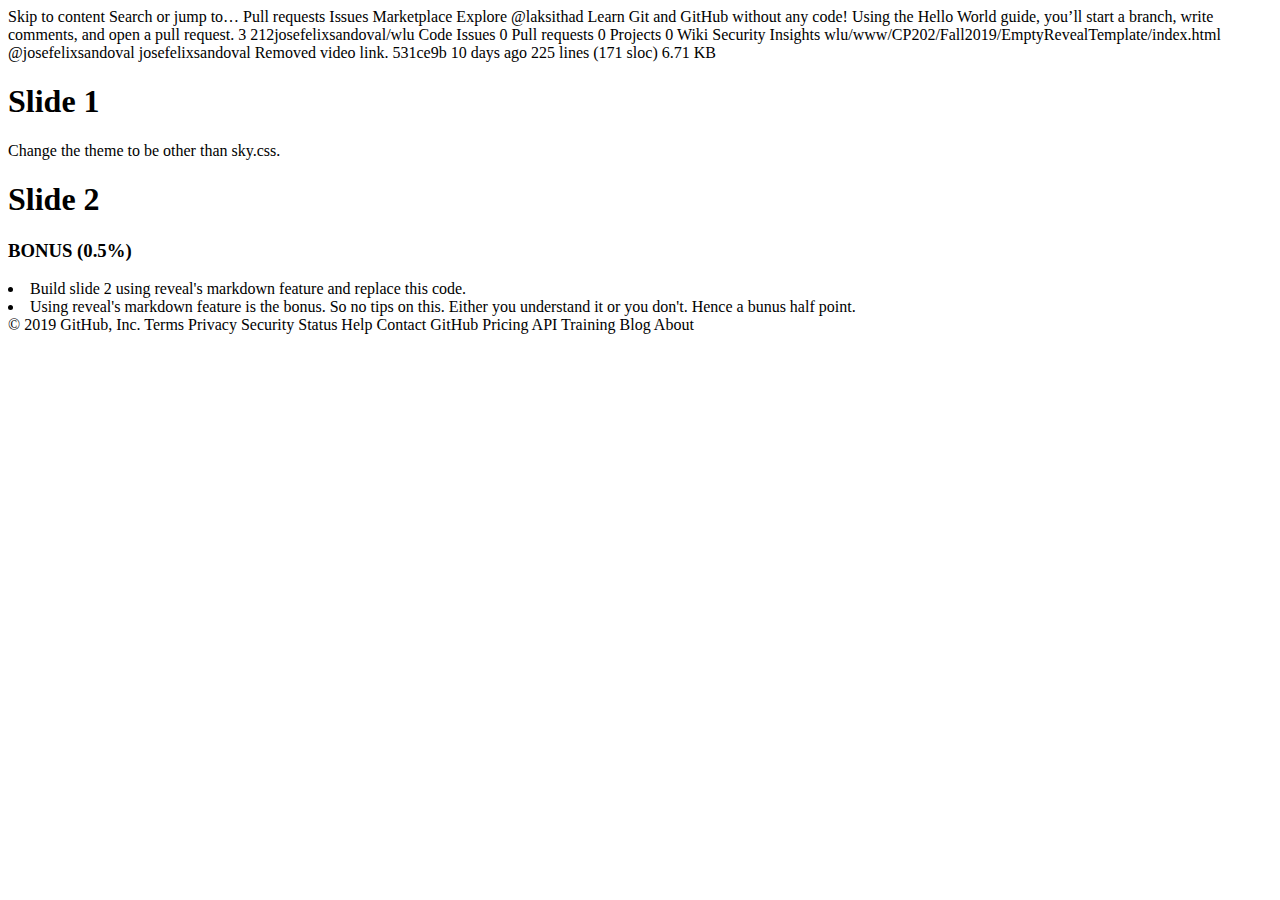
<file: q3/index.html>
Skip to content
Search or jump to…

Pull requests
Issues
Marketplace
Explore

@laksithad
Learn Git and GitHub without any code!
Using the Hello World guide, you’ll start a branch, write comments, and open a pull request.


3
212josefelixsandoval/wlu
 Code Issues 0 Pull requests 0 Projects 0 Wiki Security Insights
wlu/www/CP202/Fall2019/EmptyRevealTemplate/index.html
@josefelixsandoval josefelixsandoval Removed video link.
531ce9b 10 days ago
225 lines (171 sloc)  6.71 KB

<!doctype html>
<html>
<head>
	<meta charset="utf-8">
	<meta name="viewport" content="width=device-width, initial-scale=1.0, maximum-scale=1.0, user-scalable=no">
	<title>WLU - CP202</title>

	<link rel="stylesheet" href="http://wlu-cp202.appspot.com/reveal.js/css/reset.css">
	<link rel="stylesheet" href="http://wlu-cp202.appspot.com/reveal.js/css/reveal.css">
	<link rel="stylesheet" href="http://wlu-cp202.appspot.com/reveal.js/css/theme/sky.css">
	<link rel="stylesheet" href="http://wlu-cp202.appspot.com/css/mystyle.css">
	<link rel="stylesheet" href="http://maxcdn.bootstrapcdn.com/font-awesome/4.3.0/css/font-awesome.min.css">
</head>

<body>
	<div class="reveal">
		<div class="slides">
			<section>
				<h1>Slide 1</h1>
				Change the theme to be other than sky.css.
			</section>

			<section>
				<h1>Slide 2</h1>
			</section>

			<section>
				<h3>BONUS (0.5%)</h3>
				<li>Build slide 2 using reveal's markdown feature and replace this code.

				<li>Using reveal's markdown feature is the bonus. So no tips on this. Either you understand it or you don't. Hence a bunus half point.
			</section>

			<section>
			</section>
		</div>
	</div>

	<script src="http://wlu-cp202.appspot.com/reveal.js/js/reveal.js"></script>
	<script>
		// More info about config & dependencies:
		// - https://github.com/hakimel/reveal.js#configuration
		// - https://github.com/hakimel/reveal.js#dependencies
		Reveal.initialize({
			width: 1024,
			height: 768,
			// Factor of the display size that should remain empty around the content
			margin: 0.1,
			// Bounds for smallest/largest possible scale to apply to content
			minScale: 0.2,
			maxScale: 1.5,
			/*
							width: "100%",
							height: "100%",
							margin: 0,
							minScale: 1,
							maxScale: 1, */
			// Display presentation control arrows
			controls: true,
			// Help the user learn the controls by providing hints, for example by
			// bouncing the down arrow when they first encounter a vertical slide
			controlsTutorial: true,
			// Determines where controls appear, "edges" or "bottom-right"
			controlsLayout: 'bottom-right',
			// Visibility rule for backwards navigation arrows; "faded", "hidden"
			// or "visible"
			controlsBackArrows: 'faded',
			// Display a presentation progress bar
			progress: true,
			// Display the page number of the current slide
			slideNumber: false,
			// Add the current slide number to the URL hash so that reloading the
			// page/copying the URL will return you to the same slide
			hash: true,
			// Push each slide change to the browser history. Implies `hash: true`
			history: false,
			// Enable keyboard shortcuts for navigation
			keyboard: true,
			// Enable the slide overview mode
			overview: true,
			// Vertical centering of slides
			center: true,
			// Enables touch navigation on devices with touch input
			touch: true,
			// Loop the presentation
			loop: false,
			// Change the presentation direction to be RTL
			rtl: false,
			// See https://github.com/hakimel/reveal.js/#navigation-mode
			navigationMode: 'default',
			// Randomizes the order of slides each time the presentation loads
			shuffle: false,
			// Turns fragments on and off globally
			fragments: true,
			// Flags whether to include the current fragment in the URL,
			// so that reloading brings you to the same fragment position
			fragmentInURL: false,
			// Flags if the presentation is running in an embedded mode,
			// i.e. contained within a limited portion of the screen
			embedded: false,
			// Flags if we should show a help overlay when the questionmark
			// key is pressed
			help: true,
			// Flags if speaker notes should be visible to all viewers
			showNotes: false,
			// Global override for autoplaying embedded media (video/audio/iframe)
			// - null: Media will only autoplay if data-autoplay is present
			// - true: All media will autoplay, regardless of individual setting
			// - false: No media will autoplay, regardless of individual setting
			autoPlayMedia: null,
			// Global override for preloading lazy-loaded iframes
			// - null: Iframes with data-src AND data-preload will be loaded when within
			//   the viewDistance, iframes with only data-src will be loaded when visible
			// - true: All iframes with data-src will be loaded when within the viewDistance
			// - false: All iframes with data-src will be loaded only when visible
			preloadIframes: null,
			// Number of milliseconds between automatically proceeding to the
			// next slide, disabled when set to 0, this value can be overwritten
			// by using a data-autoslide attribute on your slides
			autoSlide: 0,
			// Stop auto-sliding after user input
			autoSlideStoppable: true,
			// Use this method for navigation when auto-sliding
			autoSlideMethod: Reveal.navigateNext,
			// Specify the average time in seconds that you think you will spend
			// presenting each slide. This is used to show a pacing timer in the
			// speaker view
			defaultTiming: 120,
			// Enable slide navigation via mouse wheel
			mouseWheel: false,
			// Hide cursor if inactive
			hideInactiveCursor: true,
			// Time before the cursor is hidden (in ms)
			hideCursorTime: 5000,
			// Hides the address bar on mobile devices
			hideAddressBar: true,
			// Opens links in an iframe preview overlay
			// Add `data-preview-link` and `data-preview-link="false"` to customise each link
			// individually
			previewLinks: false,
			// Transition style
			transition: 'slide', // none/fade/slide/convex/concave/zoom
			// Transition speed
			transitionSpeed: 'slow', // default/fast/slow
			// Transition style for full page slide backgrounds
			backgroundTransition: 'fade', // none/fade/slide/convex/concave/zoom
			// Number of slides away from the current that are visible
			viewDistance: 3,
			// Parallax background image
			parallaxBackgroundImage: '', // 'https://s3.amazonaws.com/hakim-static/reveal-js/reveal-parallax-1.jpg',
			// Parallax background size
			parallaxBackgroundSize: '', // '2100px 900px',
			// Number of pixels to move the parallax background per slide
			// - Calculated automatically unless specified
			// - Set to 0 to disable movement along an axis
			parallaxBackgroundHorizontal: 400,
			parallaxBackgroundVertical: null,
			// The display mode that will be used to show slides
			display: 'block',
			dependencies: [{
					src: 'http://wlu-cp202.appspot.com/reveal.js/plugin/markdown/marked.js' // uncomment for bonus
				},
				{
					 src: 'http://wlu-cp202.appspot.com/reveal.js/plugin/markdown/markdown.js' // uncomment for bonus
				},
				{
					src: 'http://wlu-cp202.appspot.com/reveal.js/plugin/notes/notes.js',
					async: true
				},
				{
					src: 'http://wlu-cp202.appspot.com/reveal.js/plugin/highlight/highlight.js',
					async: true
				}
			]
		});
	</script>
</body>

</html>
© 2019 GitHub, Inc.
Terms
Privacy
Security
Status
Help
Contact GitHub
Pricing
API
Training
Blog
About
</file>
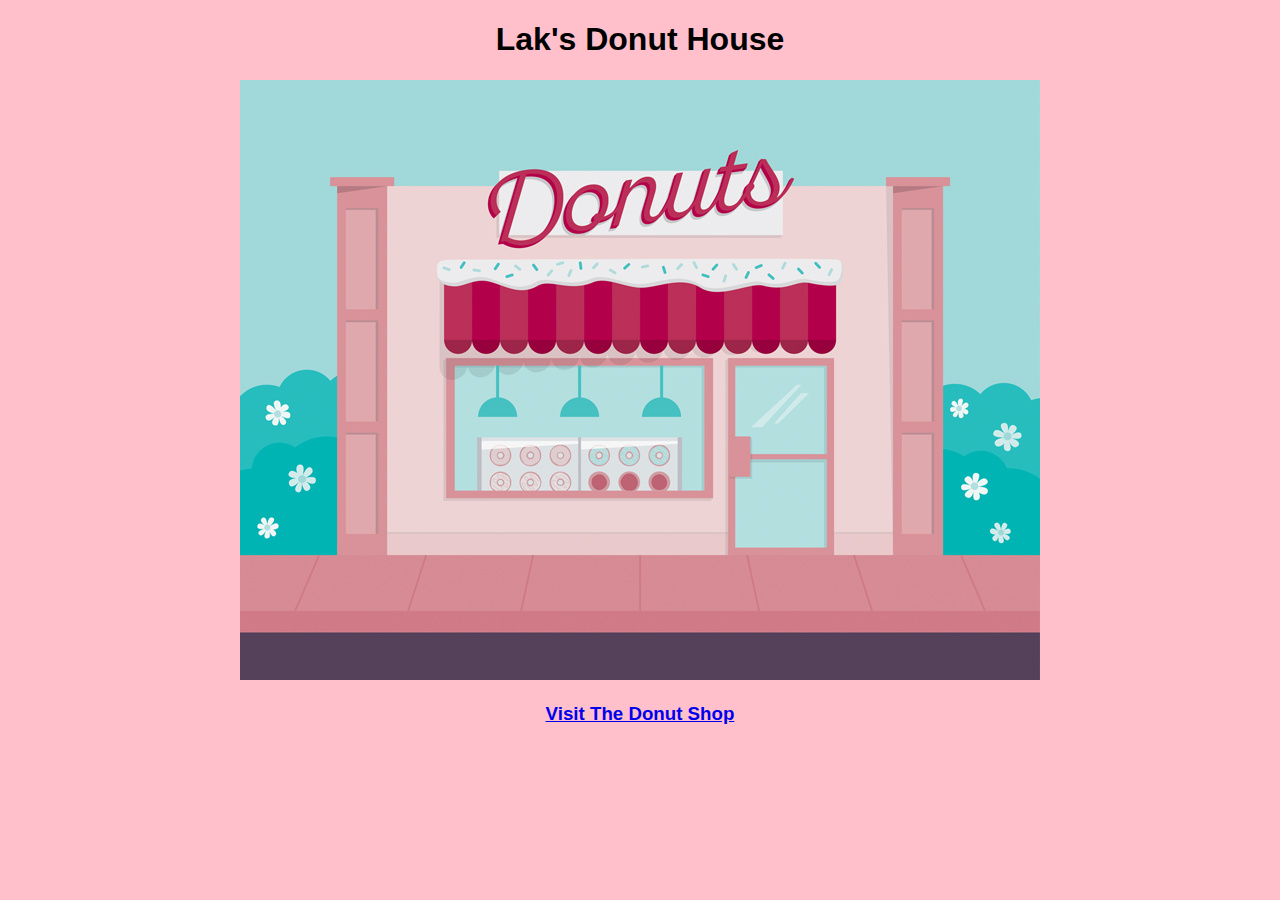
<file: q4/www/index.html>
<!DOCTYPE html>
<html lang="en" dir="ltr">
<style>
    * {
      font-family: sans-serif;
    }
</style>
  <head>
    <link rel="icon" href="img/donuticon.png">
    <link rel = "stylesheet" href = "css/styles.css" />
    <meta charset="utf-8">
    <title>Lak's Donut House</title>
    <h1 style="text-align:center"; >Lak's Donut House</h1>
  </head>
  <body bgcolor="pink">
    <p align="center">
      <img src="img/donutshop.jpg" alt="Store Front">
    </p>
    <h3 style="text-align:center;"><a href="products/index.html">Visit The Donut Shop</a></h3>
  </body>
</html>
</file>
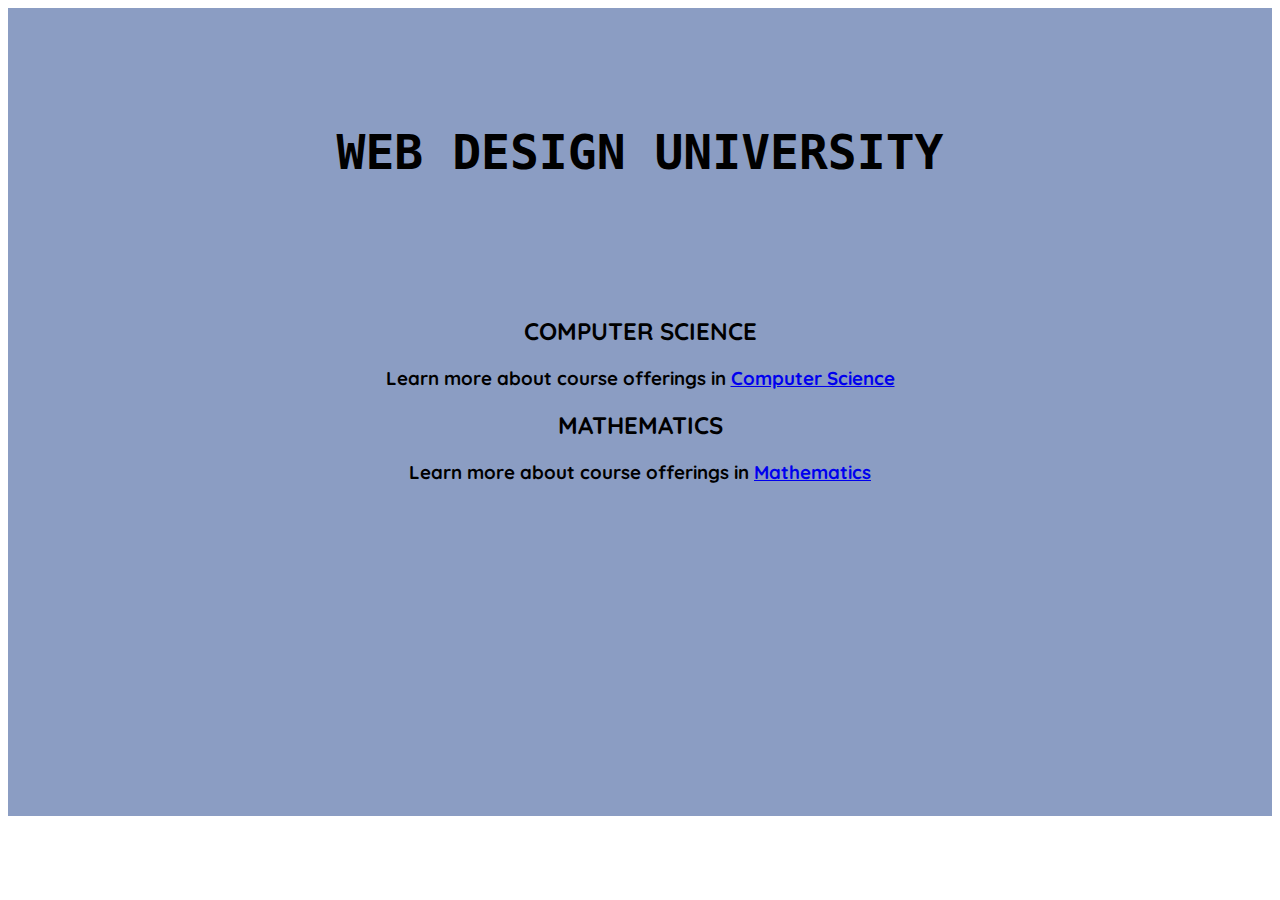
<file: q2/www/web_design_university/index.html>
</<!DOCTYPE html>
<html lang="en" dir="ltr">
<head>
  <link rel="shortcut-icon" type="image/png" href="../img/wduicon.png" >
  <link rel="stylesheet" href="css/styles.css">
  <style media="screen">
    div{
      height: 500px;
    }
  </style>
  <script type="text/javascript" src="//downloads.mailchimp.com/js/signup-forms/popup/unique-methods/embed.js" data-dojo-config="usePlainJson: true, isDebug: false"></script><script type="text/javascript">window.dojoRequire(["mojo/signup-forms/Loader"], function(L) { L.start({"baseUrl":"mc.us20.list-manage.com","uuid":"d55602e0ae129e82c495166ba","lid":"b575605096","uniqueMethods":true}) })</script>
  <meta charset="utf-8">
  <link rel="icon" href="../web_design_university/img/wduicon.png">
  <title>WEB DESIGN UNIVERSITY</title>
  <div style="background-color:	#8b9dc3">
    <br>
    <br>
    <br>
    <h1 style="text-align:center;">WEB DESIGN UNIVERSITY</h1>
    <br>
    <br>
    <br>
  </head>

  <body>
    <div class="cp202-a1-sans-serif">
    <div style="background-color:#8b9dc3">
        <h2 style="text-align:center;">COMPUTER SCIENCE</h2>
        <h3 style="text-align:center;"> Learn more about course offerings in <a href="computer_science/index.html">Computer Science</a> </h3>

      <h2 style="text-align:center;">MATHEMATICS</h2>
      <h3 style="text-align:center;"> Learn more about course offerings in <a href="mathematics/index.html">Mathematics</a> </h3>
  </body>
  </div>
</html>
</file>
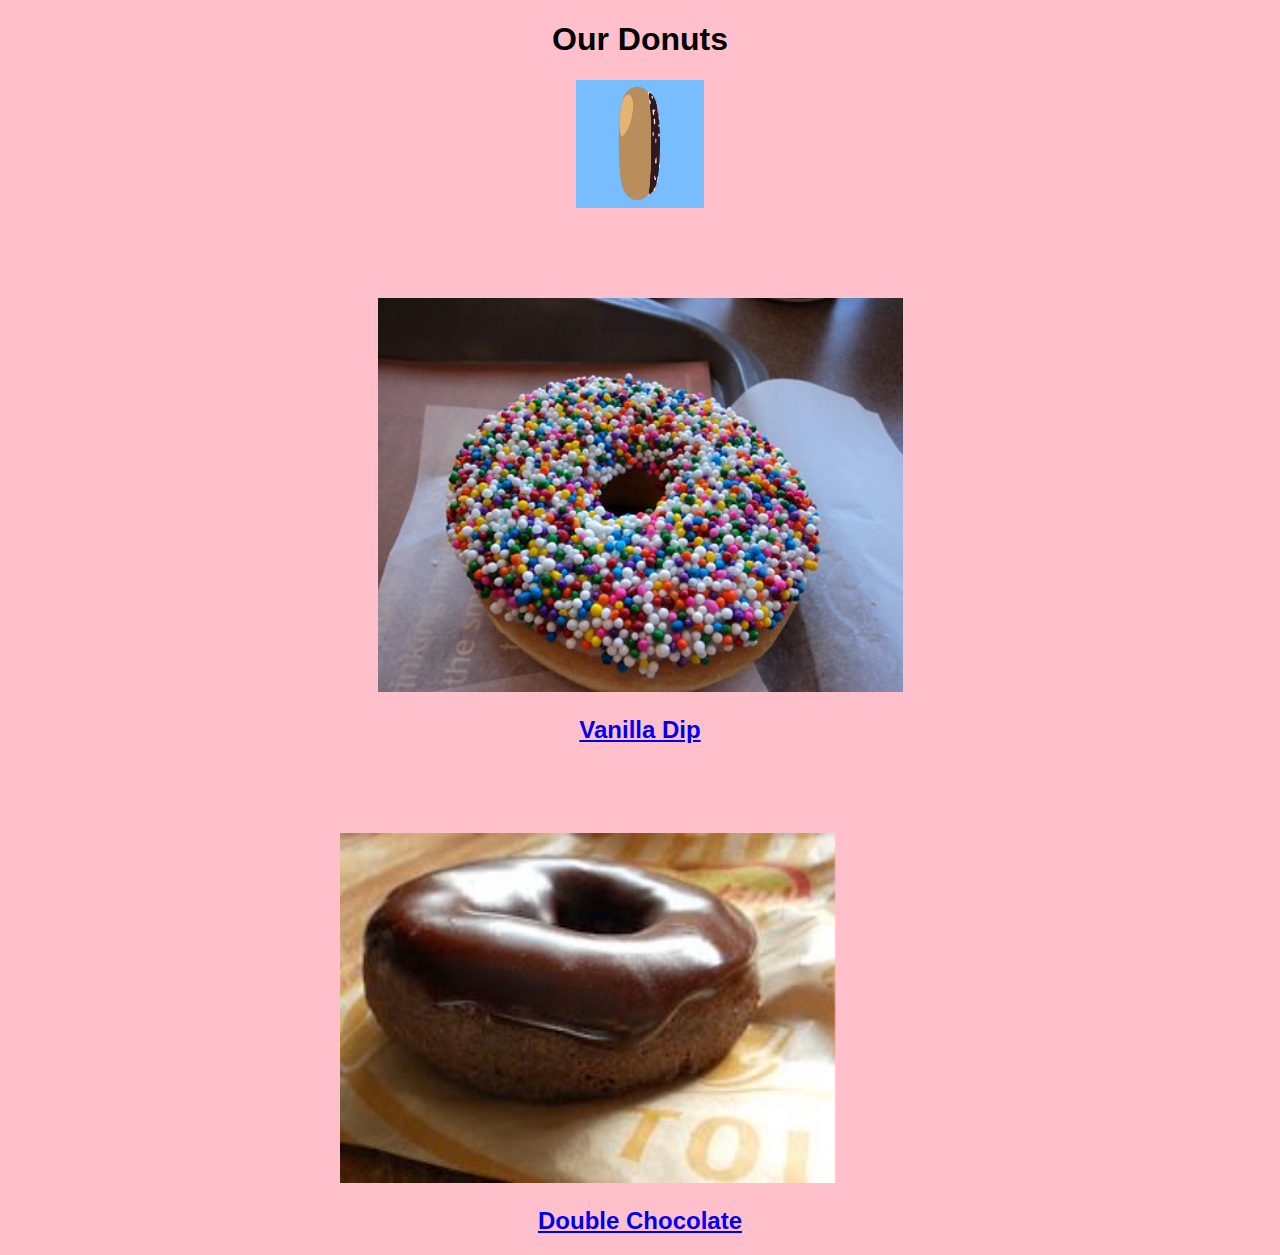
<file: q4/www/products/index.html>
<!DOCTYPE html>
<html lang="en" dir="ltr">
  <head>
    <style>
        * {
          font-family: sans-serif;
        }
    </style>
    <meta charset="utf-8">
    <title>Products</title>
    <link rel="icon" href="../img/donuticon.png">
    <link rel = "stylesheet" href = "../css/styles.css" />
    <h1 style ="text-align:center";>Our Donuts</h1>
    <a href="../index.html">
    <p align="center">
      <img src="../img/donutgif.gif" alt="Homepage"  width="128px" height="128px">
    </p>
    </a>
  </head>
  <body bgcolor="pink">
    <br>
    <br>
    <br>
    <a href="donut1/index.html">
      <p align="center">
        <img src="../img/vanilladip2.jpeg" alt="Vanilla Dip" width="525px">
      </p>
    </a>
      <h2 align="center"><a href="../products/donut1/index.html">Vanilla Dip</a></h2>
    <br>
    <br>
    <br>
    <a href="donut2/index.html">
    <p align= "center">
      <img src="../img/doublechocolate.jpeg" alt="Double Chocolate" width="600px">
    </p>
    </a>
    <h2 align="center"><a href="../products/donut2/index.html">Double Chocolate</a></h2>
  </body>
</html>
</file>
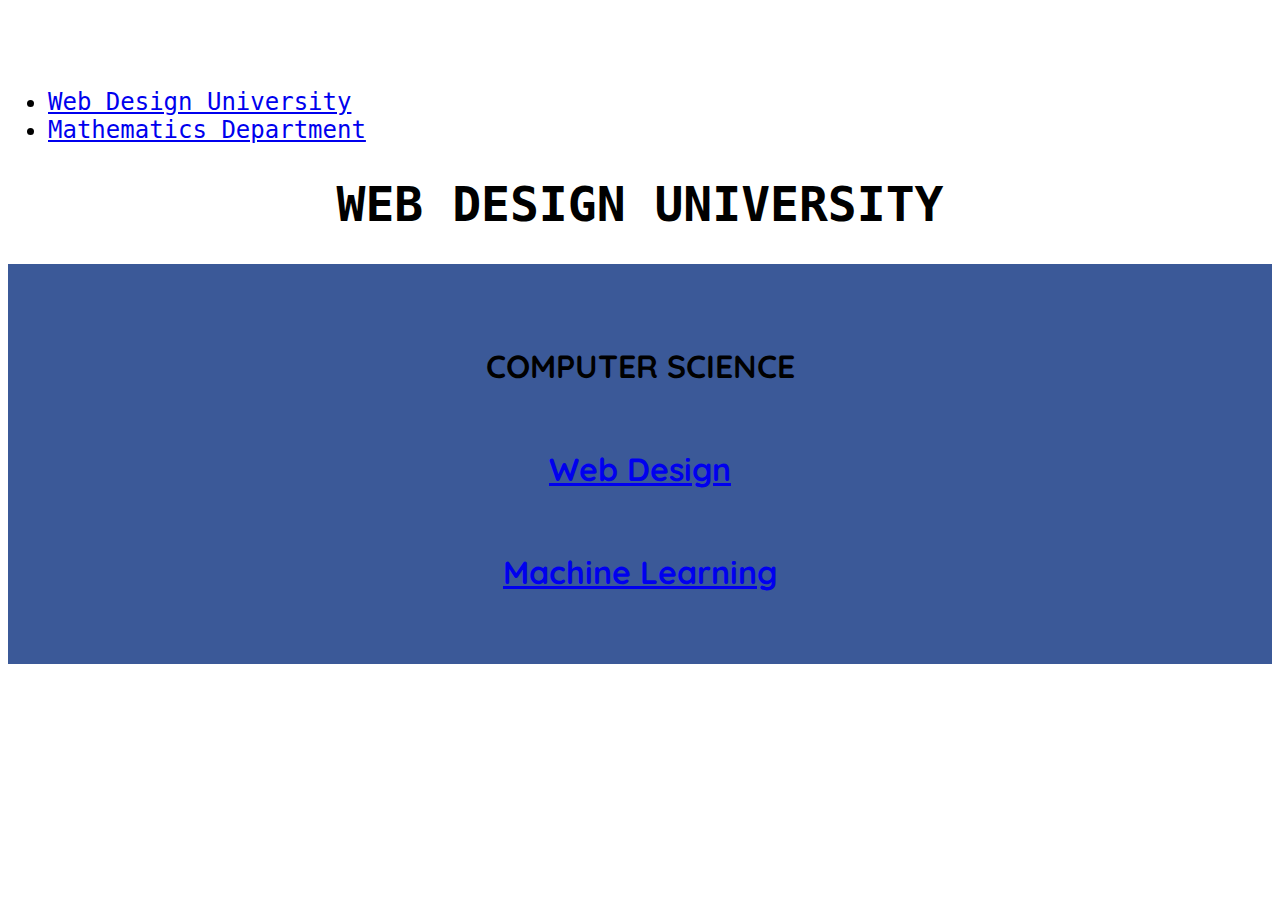
<file: q2/www/web_design_university/computer_science/index.html>
<!DOCTYPE html>
<html lang="en" dir="ltr">
  <head>
    <link rel="stylesheet" href="css/styles.css">
    <link rel="icon" href="../img/wduicon.png">
    <meta charset="utf-8">
    <br>
    <br>
    <title>COMPUTER SCIENCE</title>
    <ul class="breadcrumb">
      <li><a href="../index.html">Web Design University</a></li>
      <li><a href="../mathematics/index.html">Mathematics Department</a></li>
    </ul>
    <style media="screen">
      div{
        height: 400px;
      }
    </style>
    <h1 style="text-align:center;">WEB DESIGN UNIVERSITY</h1>
  </head>
  <body>
    <div class="cp202-a1-sans-serif">
    <div style="background-color:#3b5998;">
      <br>
      <br>
      <br>
    <h1 style="text-align:center;">COMPUTER SCIENCE</h1>
    <br>
    <h1 style="text-align:center;"> <a href="../computer_science/web_design/index.html">Web Design</a> </h1>


    <br>

    <h1 style="text-align:center;"> <a href="../computer_science/machine_learning/index.html">Machine Learning</a> </h1>


  </body>
</div>
</html>
</file>
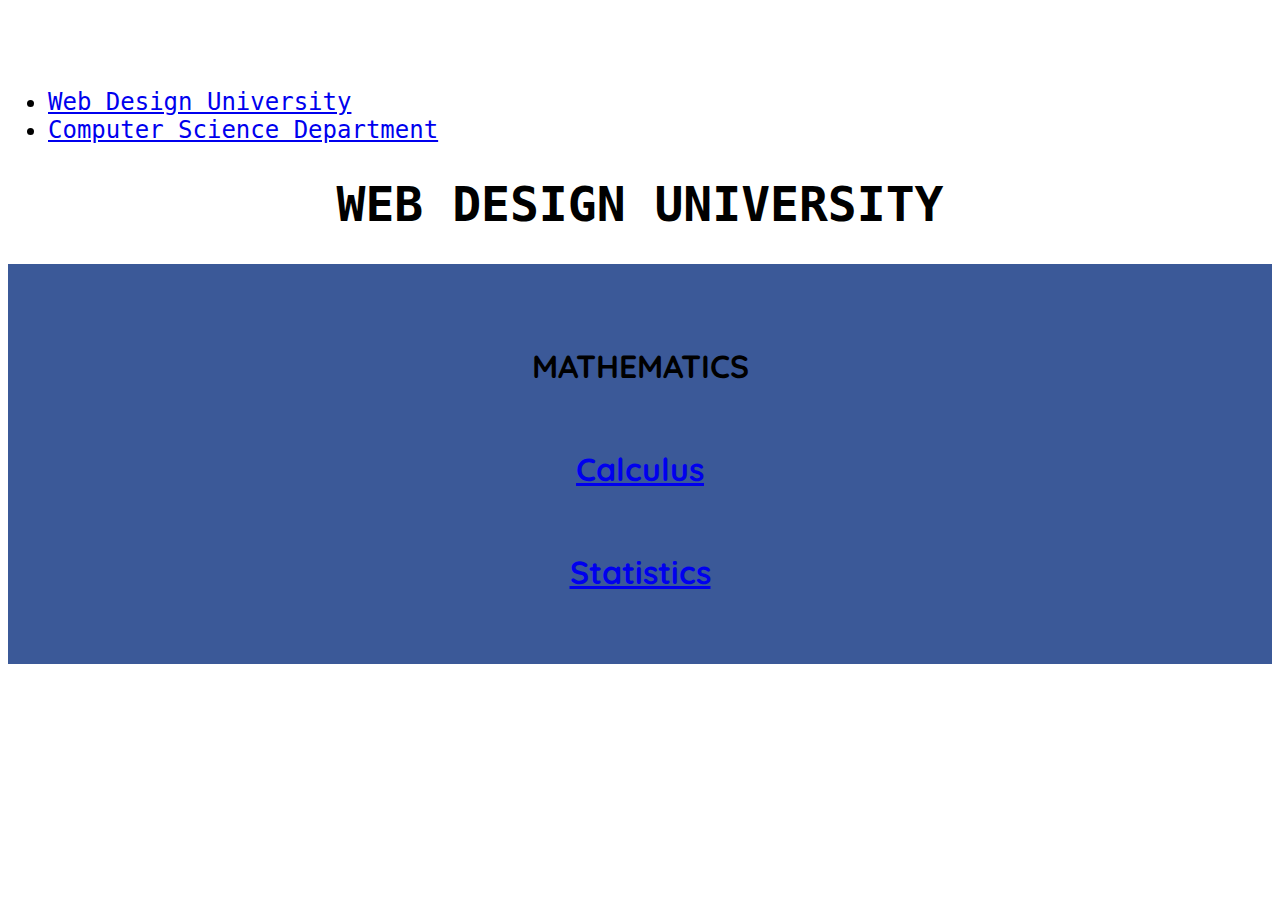
<file: q2/www/web_design_university/mathematics/index.html>
<!DOCTYPE html>
<html lang="en" dir="ltr">

</style>
  <head>
    <link rel="stylesheet" href="css/styles.css">
    <link rel="icon" href="../img/wduicon.png">
    <style media="screen">
      div{
        height: 400px;
      }
    </style>
    <meta charset="utf-8">
    <br>
    <br>
    <title>MATHEMATICS</title>
    <ul class="breadcrumb">
  <li><a href="../index.html">Web Design University</a></li>
  <li><a href="../computer_science/index.html">Computer Science Department</a></li>
  </ul>
<h1 style="text-align:center;">WEB DESIGN UNIVERSITY</h1>
  </head>
  <body>
    <div class="cp202-a1-sans-serif">

    <div style="background-color:#3b5998;">
    <br>
    <br>
    <br>
    <h1 style="text-align:center;" >MATHEMATICS</h1>
    <br>
    <h1 style="text-align:center;"> <a href="../mathematics/calculus/index.html">Calculus</a> </h1>


    <br>

    <h1 style="text-align:center;"> <a href="../mathematics/statistics/index.html">Statistics</a> </h1>

  </body>
</div>
</html>
</file>
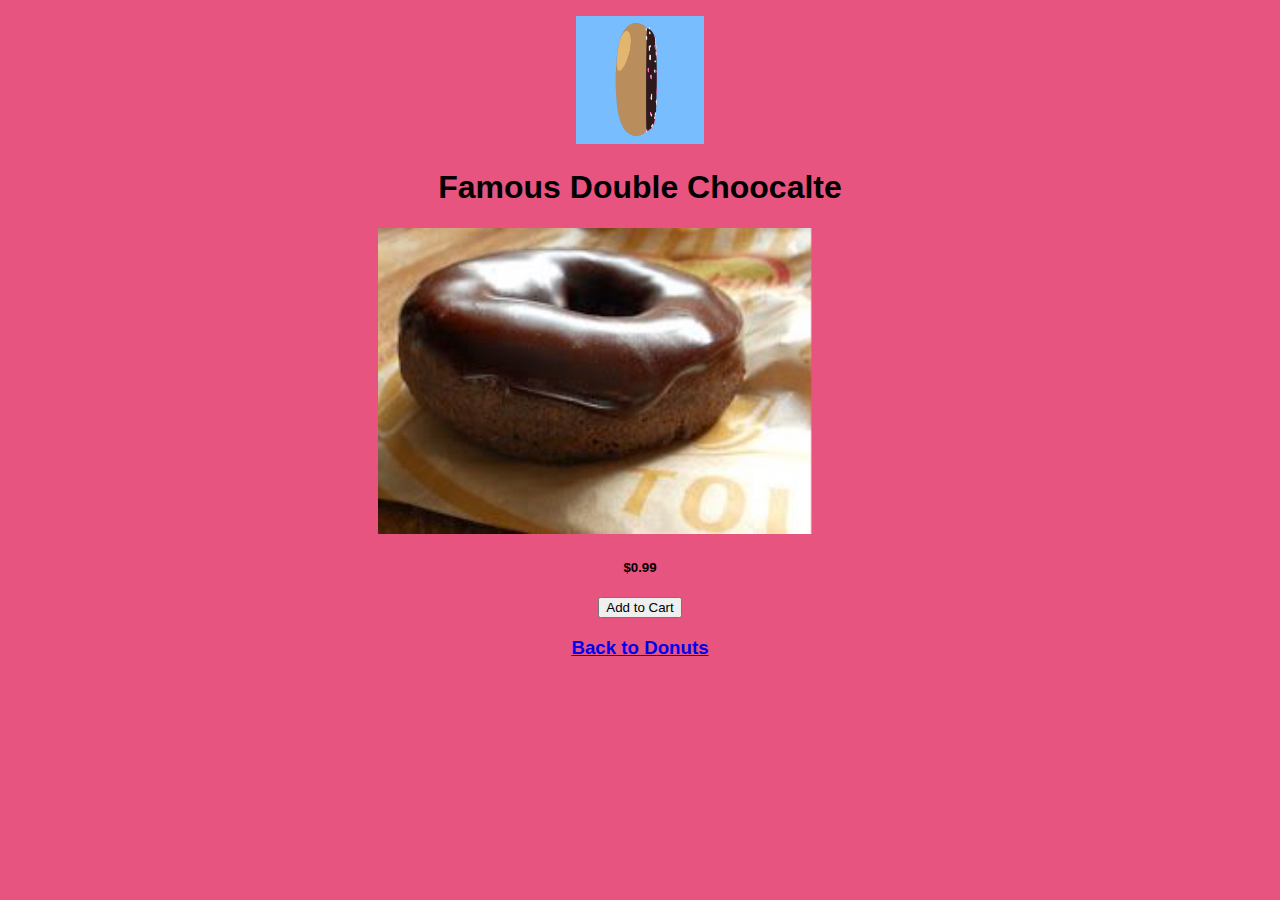
<file: q4/www/products/donut2/index.html>
<!DOCTYPE html>
<html lang="en" dir="ltr">
  <head>
    <style>
        * {
          font-family: sans-serif;
        }
    </style>
    <meta charset="utf-8">
    <link rel="icon" href="../../img/donuticon.png">
    <title>Double Chocolate</title>
  </head>
  <body bgcolor="#e75480">
    <a href="../../index.html">
    <p align="center">
      <img src="../../img/donutgif.gif" alt="Homepage"  width="128px" height="128px">
    </p>
    </a>
    <h1 style="text-align:center"; > Famous Double Choocalte </h1>

    <p align="center">
      <img src="../../img/doublechocolate.jpeg" alt="Vanilla Dip" width="525px" >
    </p>
    <h5 align="center">$0.99</h5>
    <p align="center">
        <button>Add to Cart</button>
      </p>
      <h3 style="text-align:center;"><a href="../index.html">Back to Donuts</a></h3>
  </body>
</html>
</file>
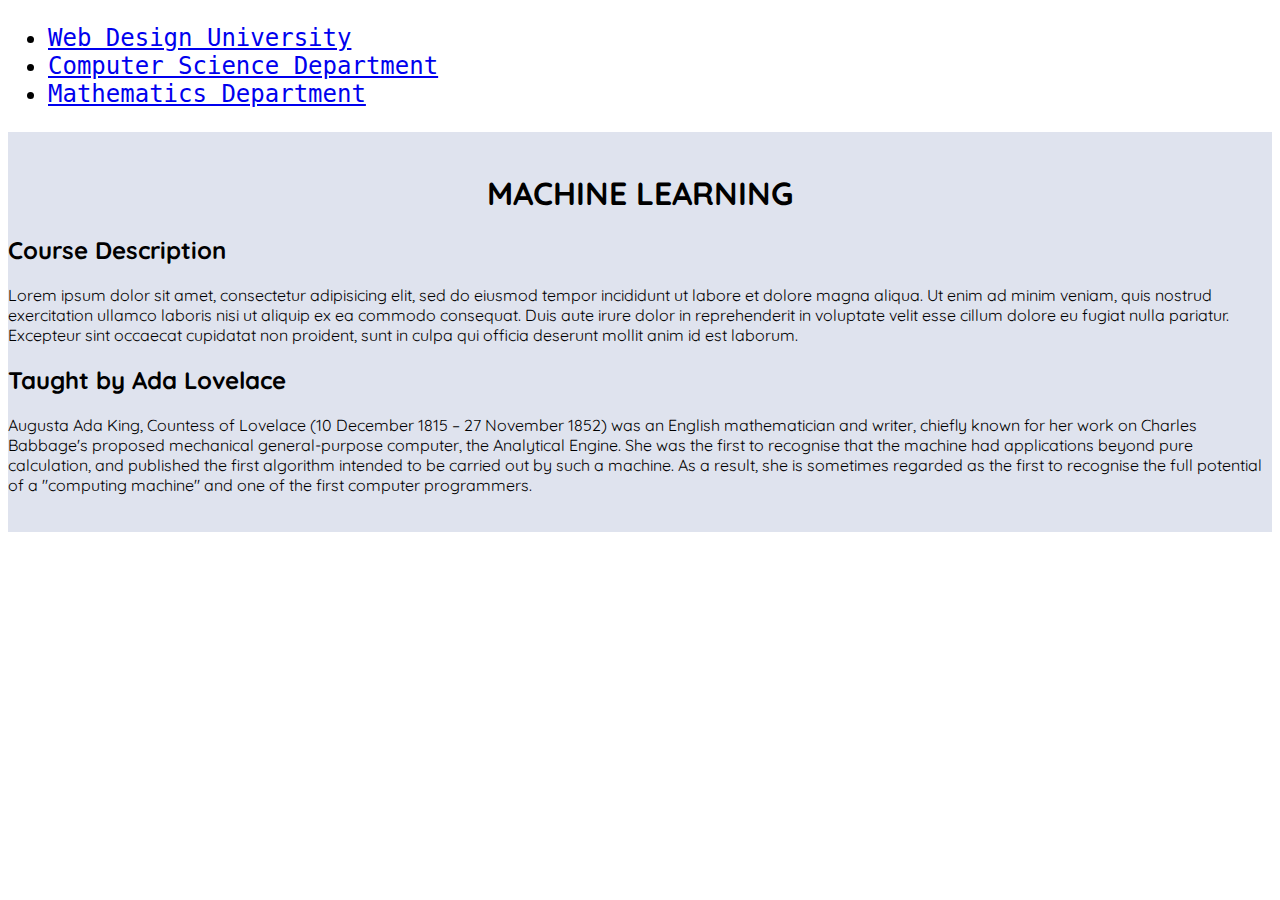
<file: q2/www/web_design_university/computer_science/machine_learning/index.html>
<!DOCTYPE html>
<html lang="en" dir="ltr">
  <head>
    <link rel="stylesheet" href="css/styles.css">
    <link rel="icon" href="../img/wduicon.png">
    <meta charset="utf-8">
    <title>Machine Learning</title>
    <link rel="stylesheet" href="css/styles.css">
    <ul class="breadcrumb">
      <li><a href="../../index.html">Web Design University</a></li>
      <li><a href="../../computer_science/index.html">Computer Science Department</a></li>
      <li><a href="../../mathematics/index.html">Mathematics Department</a></li>
    </ul>
  </head>
  <body>
<div class="cp202-a1-sans-serif">
    <style media="screen">
      div{
        height: 400px;
      }
    </style>
    <div style="background-color:#dfe3ee">
      <br>
    <h1 style=text-align:center;> MACHINE LEARNING </h1>

    <h2>
      Course Description
    </h2>
    <p>Lorem ipsum dolor sit amet, consectetur adipisicing elit, sed do eiusmod tempor incididunt ut labore et dolore magna aliqua. Ut enim ad minim veniam, quis nostrud exercitation
      ullamco laboris nisi ut aliquip ex ea commodo consequat. Duis aute irure dolor in reprehenderit in voluptate velit esse cillum dolore eu fugiat nulla pariatur.
      Excepteur sint occaecat cupidatat non proident, sunt in culpa qui officia deserunt mollit anim id est laborum.
    </p>

    <h2>
      Taught by Ada Lovelace
    </h2>
    <p>
      Augusta Ada King, Countess of Lovelace (10 December 1815 – 27 November 1852) was an English mathematician and writer, chiefly known for her work on Charles Babbage's proposed mechanical general-purpose computer,
      the Analytical Engine. She was the first to recognise that the machine had applications beyond pure calculation, and published the first algorithm intended to be carried out by such a machine.
       As a result, she is sometimes regarded as the first to recognise the full potential of a "computing machine" and one of the first computer programmers.
    </p>
  </body>
  </div>
</html>
</file>
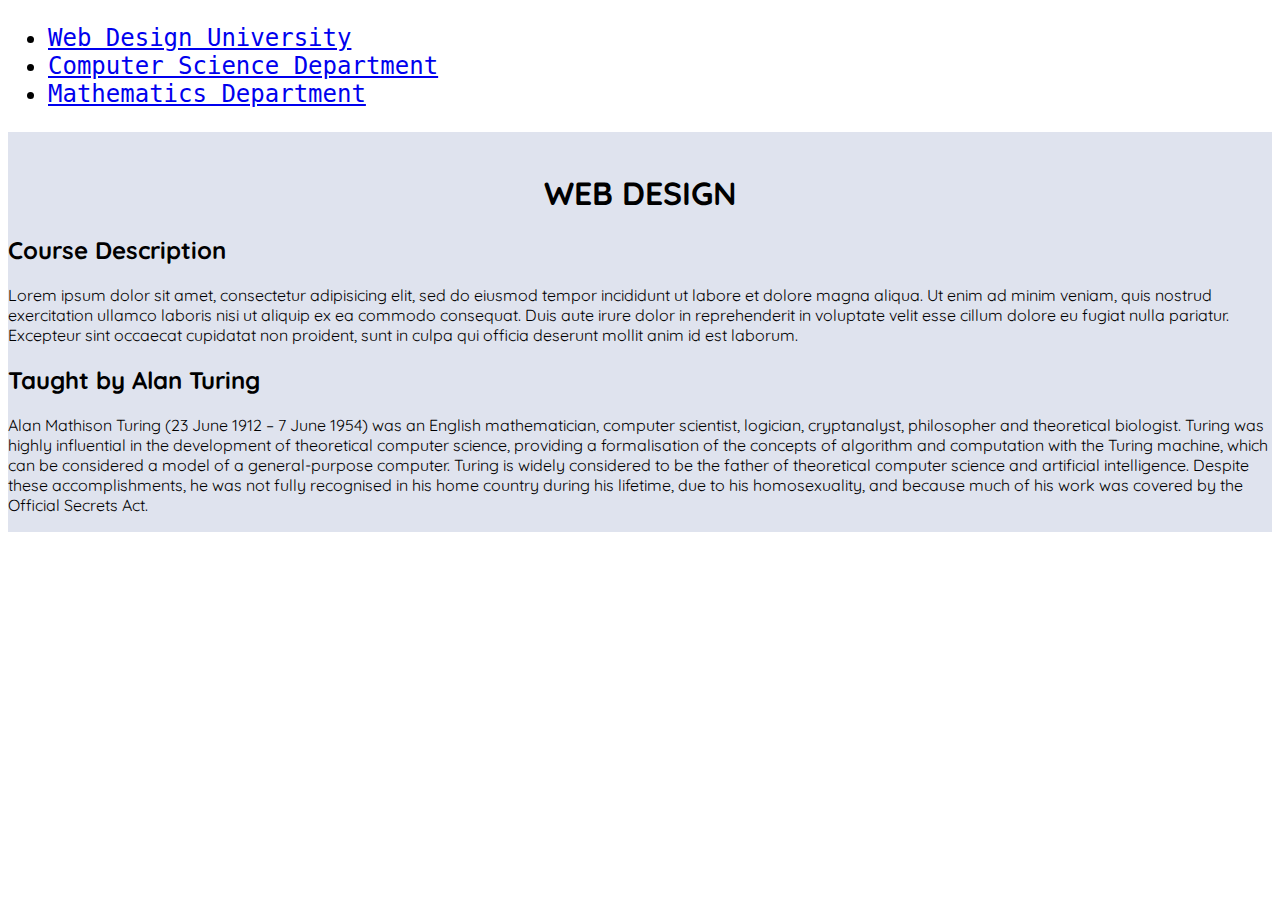
<file: q2/www/web_design_university/computer_science/web_design/index.html>
<!DOCTYPE html>
<html lang="en" dir="ltr">
  <head>
    <link rel="stylesheet" href="css/styles.css">
    <link rel="icon" href="../img/wduicon.png">
    <meta charset="utf-8">
    <title></title>
    <ul class="breadcrumb">
      <li><a href="../../index.html">Web Design University</a></li>
      <li><a href="../../computer_science/index.html">Computer Science Department</a></li>
      <li><a href="../../mathematics/index.html">Mathematics Department</a></li>
    </ul>
  </head>
  <body>
    <div class="cp202-a1-sans-serif">
    <style media="screen">
      div{
        height: 400px;
      }
    </style>
    <div style="background-color:#dfe3ee">
      <br>
    <h1 style=text-align:center;>WEB DESIGN</h1>
    <h2>
      Course Description
    </h2>

    <p>Lorem ipsum dolor sit amet, consectetur adipisicing elit, sed do eiusmod tempor incididunt ut labore et dolore magna aliqua. Ut enim ad minim veniam, quis nostrud exercitation
      ullamco laboris nisi ut aliquip ex ea commodo consequat. Duis aute irure dolor in reprehenderit in voluptate velit esse cillum dolore eu fugiat nulla pariatur.
      Excepteur sint occaecat cupidatat non proident, sunt in culpa qui officia deserunt mollit anim id est laborum.
    </p>

    <h2>
      Taught by Alan Turing
    </h2>
    <p>
    Alan Mathison Turing (23 June 1912 – 7 June 1954) was an English mathematician, computer scientist, logician, cryptanalyst, philosopher and theoretical biologist. Turing was highly influential in the development of theoretical computer science, providing a formalisation of the concepts of algorithm and computation with the Turing machine, which can be considered a model of a general-purpose computer. Turing is widely considered to be the father of theoretical computer science and artificial intelligence. Despite these accomplishments, he was not fully recognised in his home country during his lifetime, due to his homosexuality, and because much of his work was covered by the Official Secrets Act.
  </p>

  </body>
  </div>
</html>
</file>
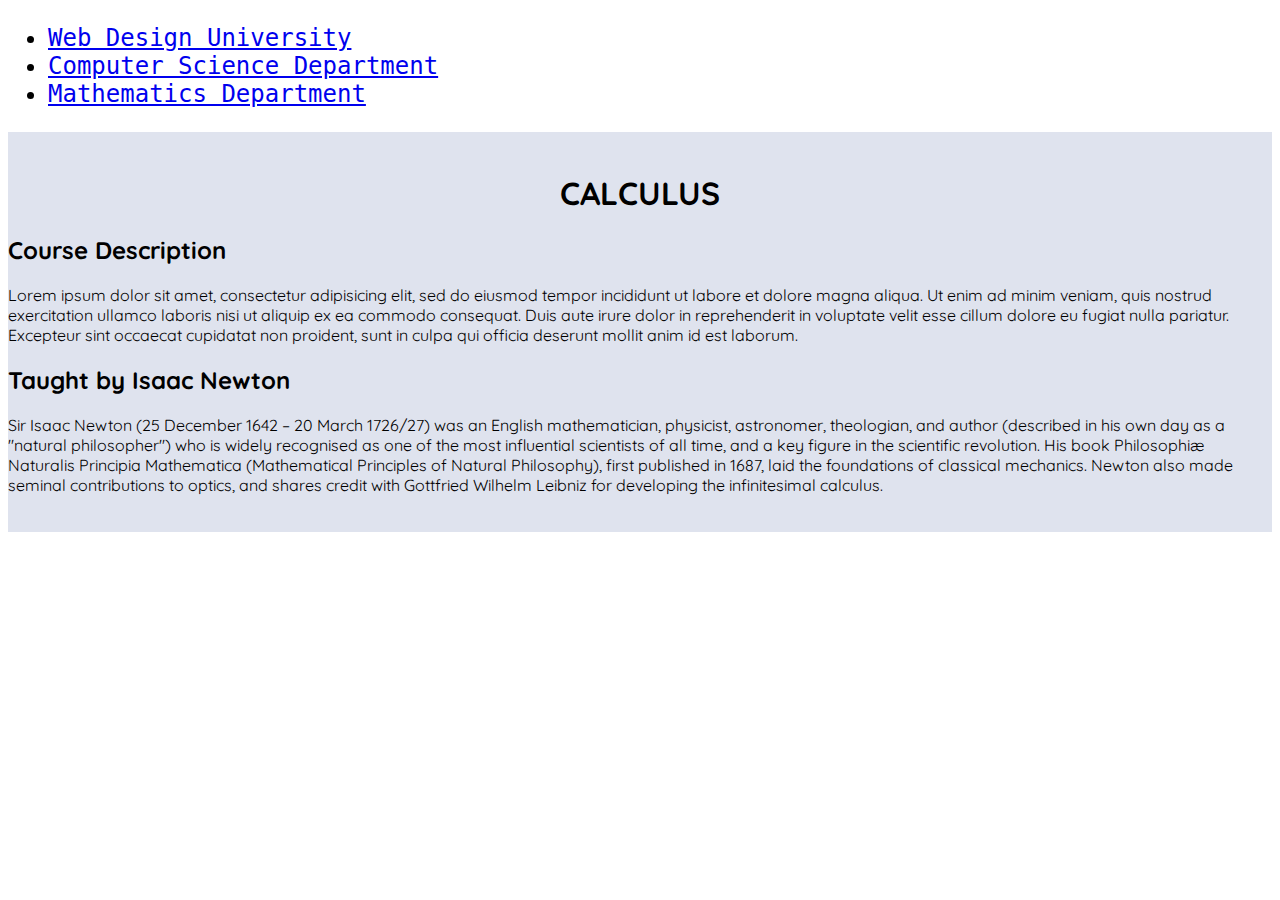
<file: q2/www/web_design_university/mathematics/calculus/index.html>
<!DOCTYPE html>
<html lang="en" dir="ltr">
  <head>
    <link rel="stylesheet" href="css/styles.css">
    <link rel="icon" href="../img/wduicon.png">
    <ul class="breadcrumb" font: 10px>
      <li><a href="../../index.html">Web Design University</a></li>
      <li><a href="../../computer_science/index.html">Computer Science Department</a></li>
      <li><a href="../../mathematics/index.html">Mathematics Department</a></li>
    </ul>
    <meta charset="utf-8">
    <title></title>
    <style media="screen">
    div{
      height: 400px;
    }
  </style>
  <div class="cp202-a1-sans-serif">
    <div style="background-color:#dfe3ee">
      <br>
      <h1 style="text-align:center;">CALCULUS</h1>
    </head>
    <body>
    </style>

    <h2>Course Description</h2>
    <p>
      Lorem ipsum dolor sit amet, consectetur adipisicing elit, sed do eiusmod tempor incididunt ut labore et dolore magna aliqua. Ut enim ad minim veniam, quis nostrud exercitation
      ullamco laboris nisi ut aliquip ex ea commodo consequat. Duis aute irure dolor in reprehenderit in voluptate velit esse cillum dolore eu fugiat nulla pariatur.
      Excepteur sint occaecat cupidatat non proident, sunt in culpa qui officia deserunt mollit anim id est laborum.
    </p>

    <h2>
      Taught by Isaac Newton
    </h2>
    <p>
      Sir Isaac Newton (25 December 1642 – 20 March 1726/27) was an English mathematician, physicist, astronomer, theologian, and author (described in his own day as a "natural philosopher") who is widely recognised as one of the most influential scientists of all time, and a key figure in the scientific revolution. His book Philosophiæ Naturalis Principia Mathematica (Mathematical Principles of Natural Philosophy), first published in 1687, laid the foundations of classical mechanics. Newton also made seminal contributions to optics, and shares credit with Gottfried Wilhelm Leibniz for developing the infinitesimal calculus.
    </p>
  </body>
</div>
</html>
</file>
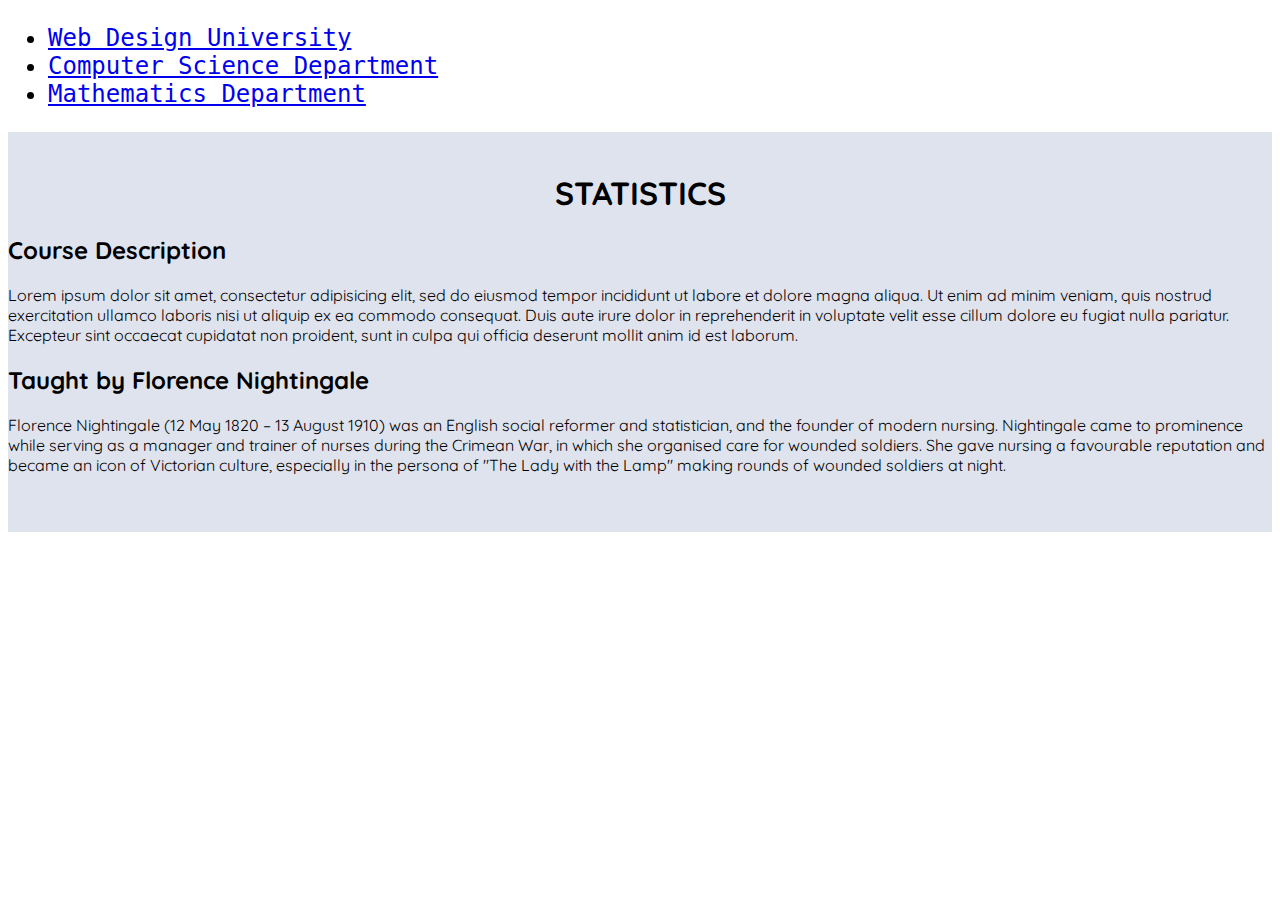
<file: q2/www/web_design_university/mathematics/statistics/index.html>
<!DOCTYPE html>
<html lang="en" dir="ltr">
  <head>
    <link rel="stylesheet" href="css/styles.css">
    <link rel="icon" href="../img/wduicon.png">
    <ul class="breadcrumb">
      <li><a href="../../index.html">Web Design University</a></li>
      <li><a href="../../computer_science/index.html">Computer Science Department</a></li>
      <li><a href="../../mathematics/index.html">Mathematics Department</a></li>
    </ul>
    <meta charset="utf-8">
    <title></title>
    <style media="screen">
    div{
        height: 400px;
      }
    </style>
    <div class="cp202-a1-sans-serif">
    <div style="background-color:	#dfe3ee">
      <br>
      <h1 style="text-align:center;">STATISTICS</h1>
  </head>
    </style>
    <h2>
      Course Description
    </h2>
    <p>Lorem ipsum dolor sit amet, consectetur adipisicing elit, sed do eiusmod tempor incididunt ut labore et dolore magna aliqua. Ut enim ad minim veniam, quis nostrud exercitation
      ullamco laboris nisi ut aliquip ex ea commodo consequat. Duis aute irure dolor in reprehenderit in voluptate velit esse cillum dolore eu fugiat nulla pariatur.
      Excepteur sint occaecat cupidatat non proident, sunt in culpa qui officia deserunt mollit anim id est laborum.
    </p>

    <h2>
      Taught by Florence Nightingale
    </h2>
    <p>Florence Nightingale (12 May 1820 – 13 August 1910) was an English social reformer and statistician, and the founder of modern nursing.
      Nightingale came to prominence while serving as a manager and trainer of nurses during the Crimean War, in which she organised care for
      wounded soldiers. She gave nursing a favourable reputation and became an icon of Victorian culture, especially in the persona of "The Lady with the Lamp" making rounds of wounded soldiers at night.
    </p>
  </body>
</div>
</html>
</file>
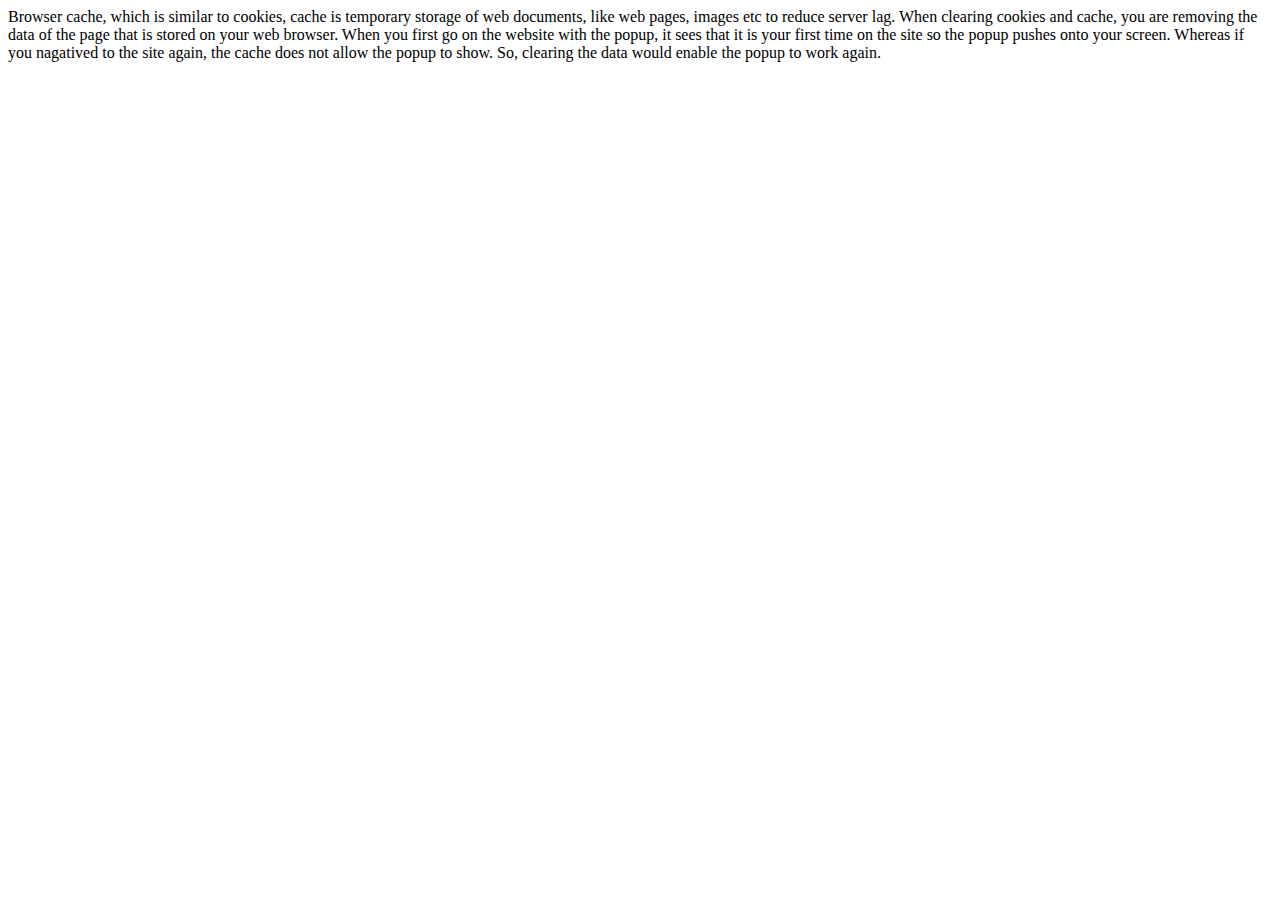
<file: q2/www/web_design_university/cache.html>
<!DOCTYPE html>
<html lang="en" dir="ltr">
  <head>
    <meta charset="utf-8">
    <title></title>
  </head>
  <body>
    Browser cache, which is similar to cookies, cache is temporary storage of web documents, like web pages, images etc to reduce server lag.
    When clearing cookies and cache, you are removing the data of the page that is stored on your web browser. When you first go on the website
    with the popup, it sees that it is your first time on the site so the popup pushes onto your screen. Whereas if you nagatived to the site
    again, the cache does not allow the popup to show. So, clearing the data would enable the popup to work again.
  </body>
</html>
</file>
<file: q4/www/css/styles.css>
@import url(https://fonts.googleapis.com/css?family=Quicksand:400,700,400italic,700italic);
@import url(https://fonts.googleapis.com/css?family=Open+Sans:400italic,700italic,400,700);
@import url(https://fonts.googleapis.com/css?family=Ubuntu:300,700,300italic,700italic);

.center {
  display: block;
  margin-left: 500px;
  margin-right: 500px;
  width: 50%;
}
.cp202-a1-sans-serif {
    font-family: Quicksand, sans-serif;
    font-size: 16px;
    font-weight: normal;
    color: black;
}
</file>
<file: q2/www/web_design_university/css/styles.css>
/*
 * These import fonts that are not available in the OS.
 */
@import url(https://fonts.googleapis.com/css?family=Quicksand:400,700,400italic,700italic);
@import url(https://fonts.googleapis.com/css?family=Open+Sans:400italic,700italic,400,700);
@import url(https://fonts.googleapis.com/css?family=Ubuntu:300,700,300italic,700italic);

/* This changes everything inside the body tag. */
body {
    font-family: "Lucida Console", Monaco, monospace;
    font-size: 24px;
    font-weight: normal;
    color: black;
}

/* This is for Serif fonts. */
.cp202-a1-serif {
    font-family: "Palatino Linotype", "Book Antiqua", Palatino, FreeSerif, serif;
    font-size: 16px;
    font-weight: normal;
    color: black;
}

/* This is for Sans serif fonts. */
.cp202-a1-sans-serif {
    font-family: Quicksand, sans-serif;
    font-size: 16px;
    font-weight: normal;
    color: black;
}

/* This is for Sans serif fonts. */
.cp202-a1-ubuntu {
    font-family: Ubuntu, "sans-serif";
    font-size: 16px;
    font-weight: normal;
    color: black;
}

/* This is test: never use Comic Sans. */
/* Never is a long time, but you have to have a really, really good reason to use Comic Sans. */
.cp202-a1-comic-sans {
    font-family: "Comic Sans MS", "Comic Sans", cursive;
    font-size: 16px;
    font-weight: normal;
    color: black;
}
</file>
<file: q2/www/web_design_university/computer_science/css/styles.css>
/*
 * These import fonts that are not available in the OS.
 */
@import url(https://fonts.googleapis.com/css?family=Quicksand:400,700,400italic,700italic);
@import url(https://fonts.googleapis.com/css?family=Open+Sans:400italic,700italic,400,700);
@import url(https://fonts.googleapis.com/css?family=Ubuntu:300,700,300italic,700italic);

/* This changes everything inside the body tag. */
body {
    font-family: "Lucida Console", Monaco, monospace;
    font-size: 24px;
    font-weight: normal;
    color: black;
}

/* This is for Serif fonts. */
.cp202-a1-serif {
    font-family: "Palatino Linotype", "Book Antiqua", Palatino, FreeSerif, serif;
    font-size: 16px;
    font-weight: normal;
    color: black;
}

/* This is for Sans serif fonts. */
.cp202-a1-sans-serif {
    font-family: Quicksand, sans-serif;
    font-size: 16px;
    font-weight: normal;
    color: black;
}

/* This is for Sans serif fonts. */
.cp202-a1-ubuntu {
    font-family: Ubuntu, "sans-serif";
    font-size: 16px;
    font-weight: normal;
    color: black;
}

/* This is test: never use Comic Sans. */
/* Never is a long time, but you have to have a really, really good reason to use Comic Sans. */
.cp202-a1-comic-sans {
    font-family: "Comic Sans MS", "Comic Sans", cursive;
    font-size: 16px;
    font-weight: normal;
    color: black;
}
</file>
<file: q2/www/web_design_university/mathematics/css/styles.css>
/*
 * These import fonts that are not available in the OS.
 */
@import url(https://fonts.googleapis.com/css?family=Quicksand:400,700,400italic,700italic);
@import url(https://fonts.googleapis.com/css?family=Open+Sans:400italic,700italic,400,700);
@import url(https://fonts.googleapis.com/css?family=Ubuntu:300,700,300italic,700italic);

/* This changes everything inside the body tag. */
body {
    font-family: "Lucida Console", Monaco, monospace;
    font-size: 24px;
    font-weight: normal;
    color: black;
}

/* This is for Serif fonts. */
.cp202-a1-serif {
    font-family: "Palatino Linotype", "Book Antiqua", Palatino, FreeSerif, serif;
    font-size: 16px;
    font-weight: normal;
    color: black;
}

/* This is for Sans serif fonts. */
.cp202-a1-sans-serif {
    font-family: Quicksand, sans-serif;
    font-size: 16px;
    font-weight: normal;
    color: black;
}

/* This is for Sans serif fonts. */
.cp202-a1-ubuntu {
    font-family: Ubuntu, "sans-serif";
    font-size: 16px;
    font-weight: normal;
    color: black;
}

/* This is test: never use Comic Sans. */
/* Never is a long time, but you have to have a really, really good reason to use Comic Sans. */
.cp202-a1-comic-sans {
    font-family: "Comic Sans MS", "Comic Sans", cursive;
    font-size: 16px;
    font-weight: normal;
    color: black;
}
</file>
<file: q2/www/web_design_university/computer_science/machine_learning/css/styles.css>
/*
 * These import fonts that are not available in the OS.
 */
@import url(https://fonts.googleapis.com/css?family=Quicksand:400,700,400italic,700italic);
@import url(https://fonts.googleapis.com/css?family=Open+Sans:400italic,700italic,400,700);
@import url(https://fonts.googleapis.com/css?family=Ubuntu:300,700,300italic,700italic);

/* This changes everything inside the body tag. */
body {
    font-family: "Lucida Console", Monaco, monospace;
    font-size: 24px;
    font-weight: normal;
    color: black;
}

/* This is for Serif fonts. */
.cp202-a1-serif {
    font-family: "Palatino Linotype", "Book Antiqua", Palatino, FreeSerif, serif;
    font-size: 16px;
    font-weight: normal;
    color: black;
}

/* This is for Sans serif fonts. */
.cp202-a1-sans-serif {
    font-family: Quicksand, sans-serif;
    font-size: 16px;
    font-weight: normal;
    color: black;
}

/* This is for Sans serif fonts. */
.cp202-a1-ubuntu {
    font-family: Ubuntu, "sans-serif";
    font-size: 16px;
    font-weight: normal;
    color: black;
}

/* This is test: never use Comic Sans. */
/* Never is a long time, but you have to have a really, really good reason to use Comic Sans. */
.cp202-a1-comic-sans {
    font-family: "Comic Sans MS", "Comic Sans", cursive;
    font-size: 16px;
    font-weight: normal;
    color: black;
}
</file>
<file: q2/www/web_design_university/computer_science/web_design/css/styles.css>
/*
 * These import fonts that are not available in the OS.
 */
@import url(https://fonts.googleapis.com/css?family=Quicksand:400,700,400italic,700italic);
@import url(https://fonts.googleapis.com/css?family=Open+Sans:400italic,700italic,400,700);
@import url(https://fonts.googleapis.com/css?family=Ubuntu:300,700,300italic,700italic);

/* This changes everything inside the body tag. */
body {
    font-family: "Lucida Console", Monaco, monospace;
    font-size: 24px;
    font-weight: normal;
    color: black;
}

/* This is for Serif fonts. */
.cp202-a1-serif {
    font-family: "Palatino Linotype", "Book Antiqua", Palatino, FreeSerif, serif;
    font-size: 16px;
    font-weight: normal;
    color: black;
}

/* This is for Sans serif fonts. */
.cp202-a1-sans-serif {
    font-family: Quicksand, sans-serif;
    font-size: 16px;
    font-weight: normal;
    color: black;
}

/* This is for Sans serif fonts. */
.cp202-a1-ubuntu {
    font-family: Ubuntu, "sans-serif";
    font-size: 16px;
    font-weight: normal;
    color: black;
}

/* This is test: never use Comic Sans. */
/* Never is a long time, but you have to have a really, really good reason to use Comic Sans. */
.cp202-a1-comic-sans {
    font-family: "Comic Sans MS", "Comic Sans", cursive;
    font-size: 16px;
    font-weight: normal;
    color: black;
}
</file>
<file: q2/www/web_design_university/mathematics/calculus/css/styles.css>
/*
 * These import fonts that are not available in the OS.
 */
@import url(https://fonts.googleapis.com/css?family=Quicksand:400,700,400italic,700italic);
@import url(https://fonts.googleapis.com/css?family=Open+Sans:400italic,700italic,400,700);
@import url(https://fonts.googleapis.com/css?family=Ubuntu:300,700,300italic,700italic);

/* This changes everything inside the body tag. */
body {
    font-family: "Lucida Console", Monaco, monospace;
    font-size: 24px;
    font-weight: normal;
    color: black;
}

/* This is for Serif fonts. */
.cp202-a1-serif {
    font-family: "Palatino Linotype", "Book Antiqua", Palatino, FreeSerif, serif;
    font-size: 16px;
    font-weight: normal;
    color: black;
}

/* This is for Sans serif fonts. */
.cp202-a1-sans-serif {
    font-family: Quicksand, sans-serif;
    font-size: 16px;
    font-weight: normal;
    color: black;
}

/* This is for Sans serif fonts. */
.cp202-a1-ubuntu {
    font-family: Ubuntu, "sans-serif";
    font-size: 16px;
    font-weight: normal;
    color: black;
}

/* This is test: never use Comic Sans. */
/* Never is a long time, but you have to have a really, really good reason to use Comic Sans. */
.cp202-a1-comic-sans {
    font-family: "Comic Sans MS", "Comic Sans", cursive;
    font-size: 16px;
    font-weight: normal;
    color: black;
}
</file>
<file: q2/www/web_design_university/mathematics/statistics/css/styles.css>
/*
 * These import fonts that are not available in the OS.
 */
@import url(https://fonts.googleapis.com/css?family=Quicksand:400,700,400italic,700italic);
@import url(https://fonts.googleapis.com/css?family=Open+Sans:400italic,700italic,400,700);
@import url(https://fonts.googleapis.com/css?family=Ubuntu:300,700,300italic,700italic);

/* This changes everything inside the body tag. */
body {
    font-family: "Lucida Console", Monaco, monospace;
    font-size: 24px;
    font-weight: normal;
    color: black;
}

/* This is for Serif fonts. */
.cp202-a1-serif {
    font-family: "Palatino Linotype", "Book Antiqua", Palatino, FreeSerif, serif;
    font-size: 16px;
    font-weight: normal;
    color: black;
}

/* This is for Sans serif fonts. */
.cp202-a1-sans-serif {
    font-family: Quicksand, sans-serif;
    font-size: 16px;
    font-weight: normal;
    color: black;
}

/* This is for Sans serif fonts. */
.cp202-a1-ubuntu {
    font-family: Ubuntu, "sans-serif";
    font-size: 16px;
    font-weight: normal;
    color: black;
}

/* This is test: never use Comic Sans. */
/* Never is a long time, but you have to have a really, really good reason to use Comic Sans. */
.cp202-a1-comic-sans {
    font-family: "Comic Sans MS", "Comic Sans", cursive;
    font-size: 16px;
    font-weight: normal;
    color: black;
}
</file>
